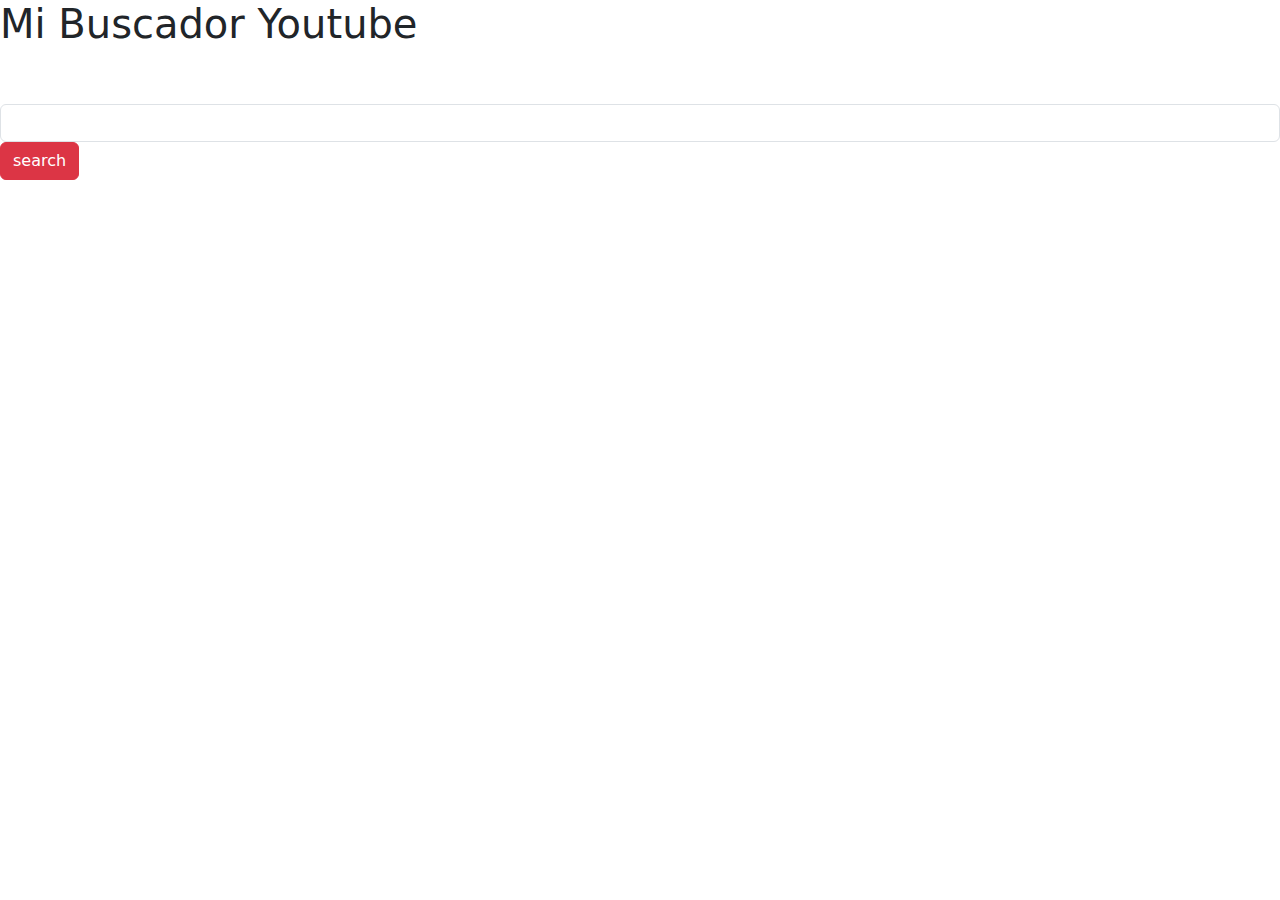
<file: Streaming/index.html>
<!DOCTYPE html>
<html lang="en">
<head>
    <meta charset="UTF-8">
    <meta http-equiv="X-UA-Compatible" content="IE=edge">
    <meta name="viewport" content="width=device-width, initial-scale=1.0">
    <title>Buscar youtube</title>
    <link rel="stylesheet" href="https://cdn.jsdelivr.net/npm/bootstrap@5.2.2/dist/css/bootstrap.min.css">
</head>
<body>
    
<div class="containner">

    <h1>Mi Buscador Youtube</h1>
    <br>
    <br>
    <form id="form">

        <div class="form-group">
            <input type="text" class="form-control" id="search">
        </div>

        <div class="form-group">
            <input type="submit" class="btn btn-danger"value="search">
        </div>
    </form>

    <div class="row">
        <div class="col-md-12">
            <div id="videos">

            </div>
        </div>
    </div>

</div>

</body>
<script src="https://ajax.googleapis.com/ajax/libs/jquery/3.6.0/jquery.min.js"></script>
<script src="java.js"></script>
</html>
</file>
